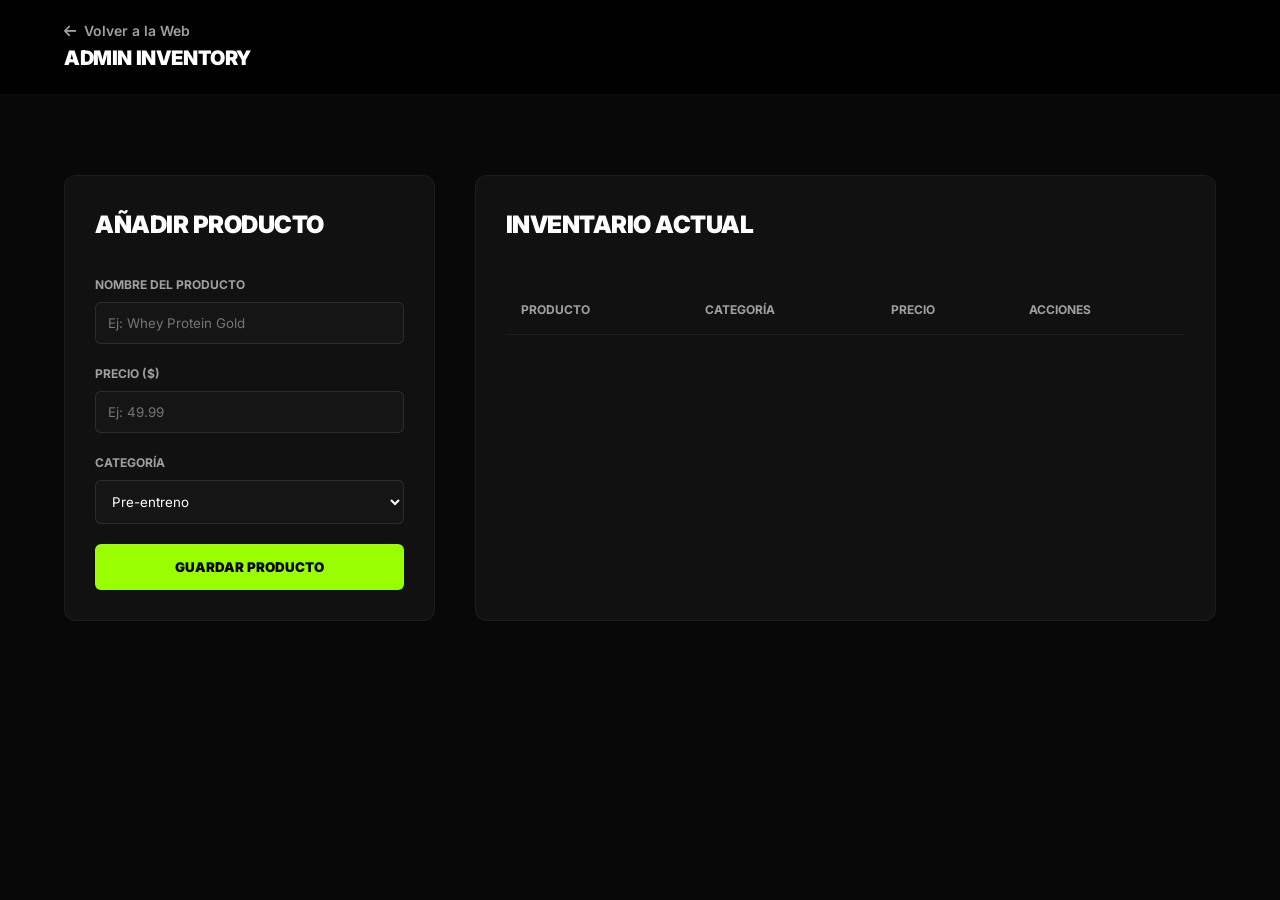
<file: admin.html>
<!DOCTYPE html>
<html lang="es">

<head>
    <meta charset="UTF-8">
    <meta name="viewport" content="width=device-width, initial-scale=1.0">
    <title>Admin Panel | Suplementos Fitness VIP</title>
    <link rel="stylesheet" href="https://cdnjs.cloudflare.com/ajax/libs/font-awesome/6.4.0/css/all.min.css">
    <link rel="stylesheet" href="css/style.css">
    <link href="https://fonts.googleapis.com/css2?family=Inter:wght@400;700;900&display=swap" rel="stylesheet">
</head>

<body class="admin-body">
    <nav class="admin-nav">
        <div class="nav-content">
            <a href="index.html" class="back-link"><i class="fas fa-arrow-left"></i> Volver a la Web</a>
            <h1 class="admin-logo">Admin <span class="green">Inventory</span></h1>
        </div>
    </nav>

    <main class="admin-container section-padding">
        <div class="admin-grid">
            <!-- Add Product Form -->
            <section class="admin-card add-product-section">
                <h2>Añadir <span class="green">Producto</span></h2>
                <form id="add-product-form">
                    <div class="form-group">
                        <label>Nombre del Producto</label>
                        <input type="text" id="prod-name" placeholder="Ej: Whey Protein Gold" required>
                    </div>
                    <div class="form-group">
                        <label>Precio ($)</label>
                        <input type="number" id="prod-price" step="0.01" placeholder="Ej: 49.99" required>
                    </div>
                    <div class="form-group">
                        <label>Categoría</label>
                        <select id="prod-category">
                            <option value="Pre-entreno">Pre-entreno</option>
                            <option value="Creatinas">Creatinas</option>
                            <option value="Proteínas">Proteínas</option>
                            <option value="Aminoácidos">Aminoácidos</option>
                        </select>
                    </div>
                    <button type="submit" class="admin-btn">Guardar Producto</button>
                </form>
            </section>

            <!-- Inventory List -->
            <section class="admin-card inventory-section">
                <h2>Inventario <span class="green">Actual</span></h2>
                <div class="inventory-table-wrapper">
                    <table id="inventory-table">
                        <thead>
                            <tr>
                                <th>Producto</th>
                                <th>Categoría</th>
                                <th>Precio</th>
                                <th>Acciones</th>
                            </tr>
                        </thead>
                        <tbody id="inventory-body">
                            <!-- JS will populate -->
                        </tbody>
                    </table>
                </div>
            </section>
        </div>
    </main>

    <style>
        .admin-body {
            background: #080808;
        }

        .admin-nav {
            padding: 20px 5%;
            border-bottom: 1px solid rgba(255, 255, 255, 0.05);
            background: #000;
        }

        .back-link {
            color: var(--text-muted);
            text-decoration: none;
            font-size: 14px;
            font-weight: 600;
            display: flex;
            align-items: center;
            gap: 8px;
            transition: 0.3s;
        }

        .back-link:hover {
            color: var(--primary-color);
        }

        .admin-logo {
            font-size: 20px;
        }

        .admin-grid {
            display: grid;
            grid-template-columns: 1fr 2fr;
            gap: 40px;
        }

        .admin-card {
            background: var(--card-bg);
            padding: 30px;
            border-radius: 12px;
            border: 1px solid rgba(255, 255, 255, 0.05);
        }

        .admin-card h2 {
            font-size: 1.5rem;
            margin-bottom: 30px;
        }

        .form-group {
            margin-bottom: 20px;
        }

        .form-group label {
            display: block;
            font-size: 12px;
            font-weight: 700;
            color: var(--text-muted);
            text-transform: uppercase;
            margin-bottom: 8px;
        }

        .form-group input,
        .form-group select {
            width: 100%;
            padding: 12px;
            background: rgba(255, 255, 254, 0.02);
            border: 1px solid rgba(255, 255, 255, 0.1);
            color: white;
            border-radius: 6px;
            outline: none;
            transition: 0.3s;
        }

        .form-group input:focus {
            border-color: var(--primary-color);
        }

        .admin-btn {
            width: 100%;
            padding: 15px;
            background: var(--primary-color);
            border: none;
            font-weight: 900;
            text-transform: uppercase;
            cursor: pointer;
            border-radius: 6px;
            transition: 0.3s;
        }

        .admin-btn:hover {
            background: white;
            transform: translateY(-2px);
        }

        .inventory-table-wrapper {
            overflow-x: auto;
        }

        table {
            width: 100%;
            border-collapse: collapse;
            margin-top: 10px;
        }

        th {
            text-align: left;
            font-size: 12px;
            color: var(--text-muted);
            padding: 15px;
            border-bottom: 1px solid rgba(255, 255, 255, 0.05);
            text-transform: uppercase;
        }

        td {
            padding: 15px;
            border-bottom: 1px solid rgba(255, 255, 255, 0.05);
            font-size: 14px;
        }

        .delete-btn {
            background: none;
            border: 1px solid rgba(255, 0, 0, 0.2);
            color: #ff4444;
            padding: 5px 10px;
            cursor: pointer;
            border-radius: 4px;
            transition: 0.3s;
        }

        .delete-btn:hover {
            background: #ff4444;
            color: white;
            border-color: #ff4444;
        }

        @media (max-width: 992px) {
            .admin-grid {
                grid-template-columns: 1fr;
            }
        }
    </style>

    <script type="module" src="js/admin/admin_logic.js"></script>
</body>

</html>
</file>
<file: css/style.css>
:root {
    /* Color Palette */
    --bg-color: #000000;
    --primary-color: #99FF00;
    /* Neon Lime */
    --secondary-bg: #0a0a0a;
    --card-bg: #111111;
    --text-main: #ffffff;
    --text-muted: #a0a0a0;
    --accent-glow: rgba(153, 255, 0, 0.2);

    /* Spacing & Transitions */
    --section-padding: 80px 5%;
    --transition-smooth: all 0.4s cubic-bezier(0.16, 1, 0.3, 1);
    --border-radius: 4px;
}

/* Light Mode Variables override */
body.light-mode {
    --bg-color: #FFFFFF;
    --secondary-bg: #F8F9F5;
    --card-bg: #FFFFFF;
    --text-main: #121410;
    --text-muted: #5A5E54;
    --accent-glow: rgba(153, 255, 0, 0.1);
}

* {
    margin: 0;
    padding: 0;
    box-sizing: border-box;
    font-family: 'Inter', sans-serif;
}

/* Global Interactive Feedback */
button,
a,
select,
label,
input[type="submit"],
input[type="button"],
.clickable {
    cursor: pointer;
}

body {
    background-color: var(--bg-color);
    color: var(--text-main);
    overflow-x: hidden;
    line-height: 1.6;
    position: relative;
}

/* Premium Background Animation */
.bg-animation {
    position: fixed;
    top: 0;
    left: 0;
    width: 100vw;
    height: 100vh;
    z-index: -1;
    overflow: hidden;
    opacity: 0.6;
    pointer-events: none;
}

#bg-canvas {
    width: 100%;
    height: 100%;
}


h1,
h2,
h3,
h4 {
    font-weight: 900;
    text-transform: uppercase;
    letter-spacing: -0.02em;
}

.section-padding {
    padding: var(--section-padding);
}

.pt-0 { padding-top: 0 !important; }
.pb-0 { padding-bottom: 0 !important; }

/* Animations Helpers */
.reveal {
    opacity: 0;
    transform: translateY(30px);
}

/* Fixed Actions */
.fixed-actions {
    position: fixed;
    bottom: 30px;
    right: 30px;
    display: flex;
    flex-direction: column;
    gap: 15px;
    z-index: 1000;
    /* Matching nav.css */
}

.whatsapp-btn,
.back-to-top {
    width: 60px;
    height: 60px;
    border-radius: 50%;
    display: flex;
    align-items: center;
    justify-content: center;
    font-size: 24px;
    cursor: pointer;
    border: none;
    text-decoration: none;
    box-shadow: 0 10px 30px rgba(0, 0, 0, 0.5);
    transition: var(--transition-smooth);
}

.whatsapp-btn {
    background-color: #25D366;
    color: white;
}

.whatsapp-btn:hover {
    transform: scale(1.1) translateY(-5px);
    box-shadow: 0 15px 40px rgba(37, 211, 102, 0.3);
}

.back-to-top {
    background-color: var(--primary-color);
    color: black;
    opacity: 0;
    pointer-events: none;
    transform: translateY(20px);
}

.back-to-top.visible {
    opacity: 1;
    pointer-events: all;
    transform: translateY(0);
}

.back-to-top:hover {
    transform: scale(1.1) translateY(-5px);
    background-color: white;
}

/* Responsive */
@media (max-width: 768px) {
    :root {
        --section-padding: 50px 5%;
    }

    .fixed-actions {
        bottom: 20px;
        right: 20px;
    }

    .whatsapp-btn,
    .back-to-top {
        width: 50px;
        height: 50px;
        font-size: 20px;
    }
}


.logo-text2 {
    font-size: 4rem;
    font-weight: 300;
    text-transform: uppercase;
    letter-spacing: -0.02em;
    text-align: center;
    cursor: pointer;
    line-height: 1;
}

.logo-text2 .highlight {
    font-weight: 900;
    color: var(--primary-color);
    text-shadow: 0 0 30px rgba(153, 255, 0, 0.4);
}

/* Advisory Section - Elite Style */
.advisory-section {
    padding: 80px 10%;
    background: var(--bg-color);
    position: relative;
    overflow: hidden;
    border-top: 1px solid rgba(128, 128, 128, 0.05);
}

.advisory-container {
    background: var(--secondary-bg);
    border: 1px solid rgba(128, 128, 128, 0.1);
    border-radius: 20px;
    padding: 60px;
    display: grid;
    grid-template-columns: 1fr auto;
    gap: 40px;
    align-items: center;
    position: relative;
    backdrop-filter: blur(20px);
}

.advisory-container::before {
    content: '';
    position: absolute;
    top: -2px;
    left: -2px;
    right: -2px;
    bottom: -2px;
    background: linear-gradient(45deg, var(--primary-color), transparent, var(--primary-color));
    z-index: -1;
    border-radius: 22px;
    opacity: 0.1;
}

.advisory-tag {
    color: var(--primary-color);
    font-weight: 900;
    font-size: 12px;
    letter-spacing: 4px;
    text-transform: uppercase;
    display: block;
    margin-bottom: 20px;
}

.advisory-content h2 {
    font-size: 3rem;
    line-height: 1;
    margin-bottom: 20px;
}

.advisory-content h2 span {
    color: var(--primary-color);
    -webkit-text-stroke: 1px var(--primary-color);
    -webkit-text-fill-color: transparent;
}

.advisory-content p {
    color: var(--text-muted);
    font-size: 1.1rem;
    margin-bottom: 35px;
    max-width: 600px;
}

.cta-pill {
    display: inline-flex;
    align-items: center;
    gap: 12px;
    background: var(--primary-color);
    color: black;
    padding: 18px 35px;
    border-radius: 50px;
    font-weight: 900;
    text-transform: uppercase;
    text-decoration: none;
    font-size: 14px;
    letter-spacing: 1px;
    transition: var(--transition-smooth);
    box-shadow: 0 10px 30px rgba(153, 255, 0, 0.3);
}

.cta-pill:hover {
    transform: translateY(-5px) scale(1.05);
    box-shadow: 0 15px 40px rgba(153, 255, 0, 0.5);
}

.advisory-badge {
    position: relative;
    width: 150px;
    height: 150px;
    display: flex;
    align-items: center;
    justify-content: center;
}

.badge-ring {
    position: absolute;
    width: 100%;
    height: 100%;
    border: 2px dashed rgba(153, 255, 0, 0.3);
    border-radius: 50%;
    animation: rotate 20s linear infinite;
}

.advisory-badge i {
    font-size: 60px;
    color: var(--primary-color);
    filter: drop-shadow(0 0 15px rgba(153, 255, 0, 0.5));
}

@keyframes rotate {
    from {
        transform: rotate(0deg);
    }

    to {
        transform: rotate(360deg);
    }
}

@media (max-width: 968px) {
    .advisory-section {
        padding: 60px 5%;
    }

    .advisory-container {
        grid-template-columns: 1fr;
        padding: 40px 30px;
        text-align: center;
    }

    .advisory-content h2 {
        font-size: 2.2rem;
    }

    .advisory-badge {
        order: -1;
        margin: 0 auto;
        width: 120px;
        height: 120px;
    }

    .advisory-badge i {
        font-size: 45px;
    }

    .advisory-content p {
        margin: 20px auto 35px;
    }
}

@media (max-width: 480px) {
    .advisory-content h2 {
        font-size: 1.8rem;
    }

    .advisory-tag {
        font-size: 10px;
        letter-spacing: 2px;
    }

    .cta-pill {
        padding: 15px 25px;
        font-size: 12px;
        width: 100%;
        justify-content: center;
    }
}
</file>
